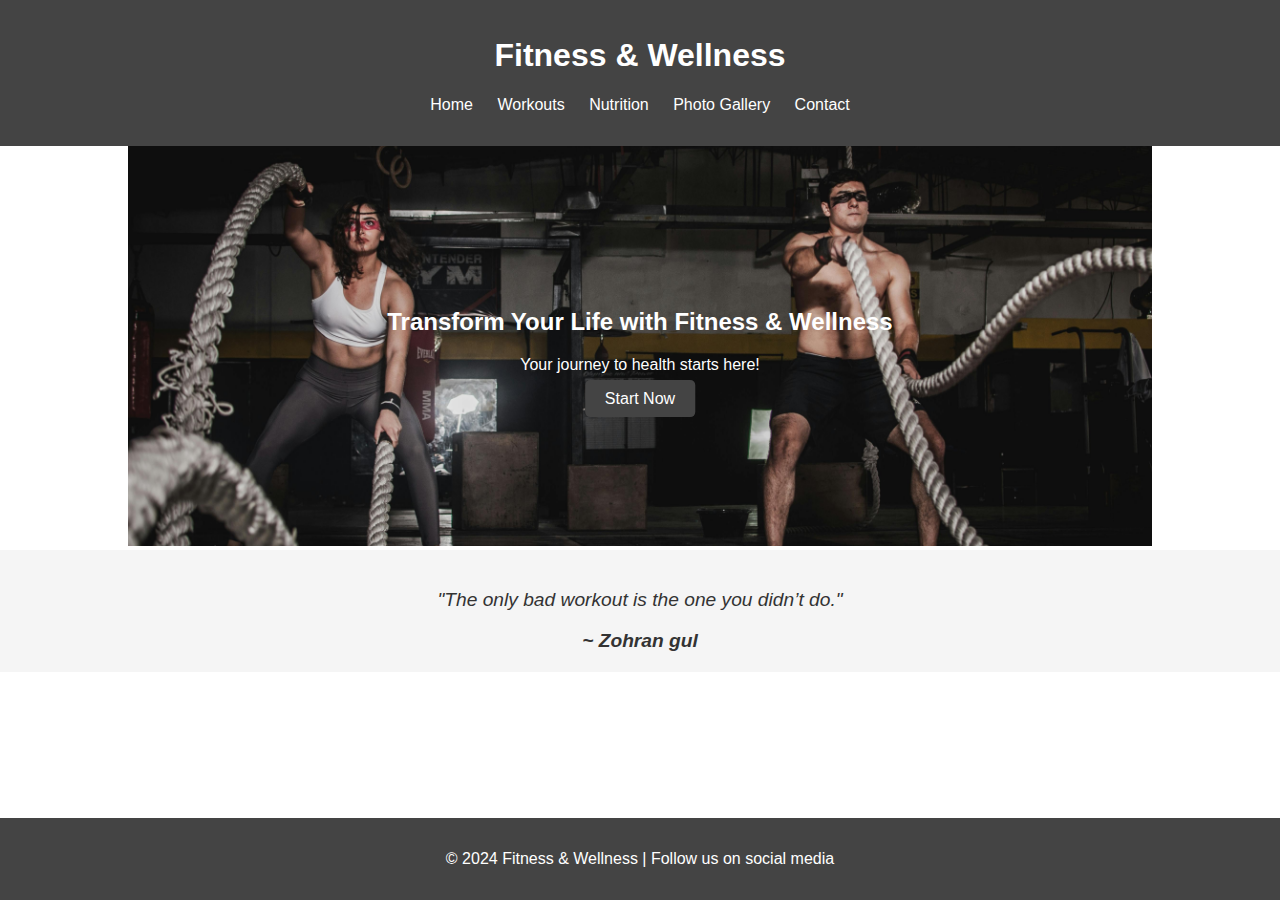
<file: index.html>
<!DOCTYPE html>
<html lang="en">
<head>
    <meta charset="UTF-8">
    <meta name="viewport" content="width=device-width, initial-scale=1.0">
    <title>Fitness & Wellness</title>
    <link rel="stylesheet" href="style.css">
</head>
<body>
    <header>
        <h1>Fitness & Wellness</h1>
        <nav>
            <ul>
                <li><a href="index.html">Home</a></li>
                <li><a href="./workouts.html">Workouts</a></li>
                <li><a href="./nutrition.html">Nutrition</a></li>
                <li><a href="photos.html">Photo Gallery</a></li>
                <li><a href="contact.html">Contact</a></li>
            </ul>
        </nav>
    </header>

    <section class="hero">
        <img src="./1.jpg" alt="Fitness and Wellness" class="hero-image">
        <div class="hero-content">
            <h2>Transform Your Life with Fitness & Wellness</h2>
            <p>Your journey to health starts here!</p>
            <a href="workouts.html" class="cta-button">Start Now</a>
        </div>
    </section>

    <section class="quote-section">
        <blockquote>"The only bad workout is the one you didn’t do."</blockquote>
        <b>~ Zohran gul</b>
    </section>

    <footer>
        <p>&copy; 2024 Fitness & Wellness | Follow us on social media</p>
    </footer>
</body>
</html>
</file>
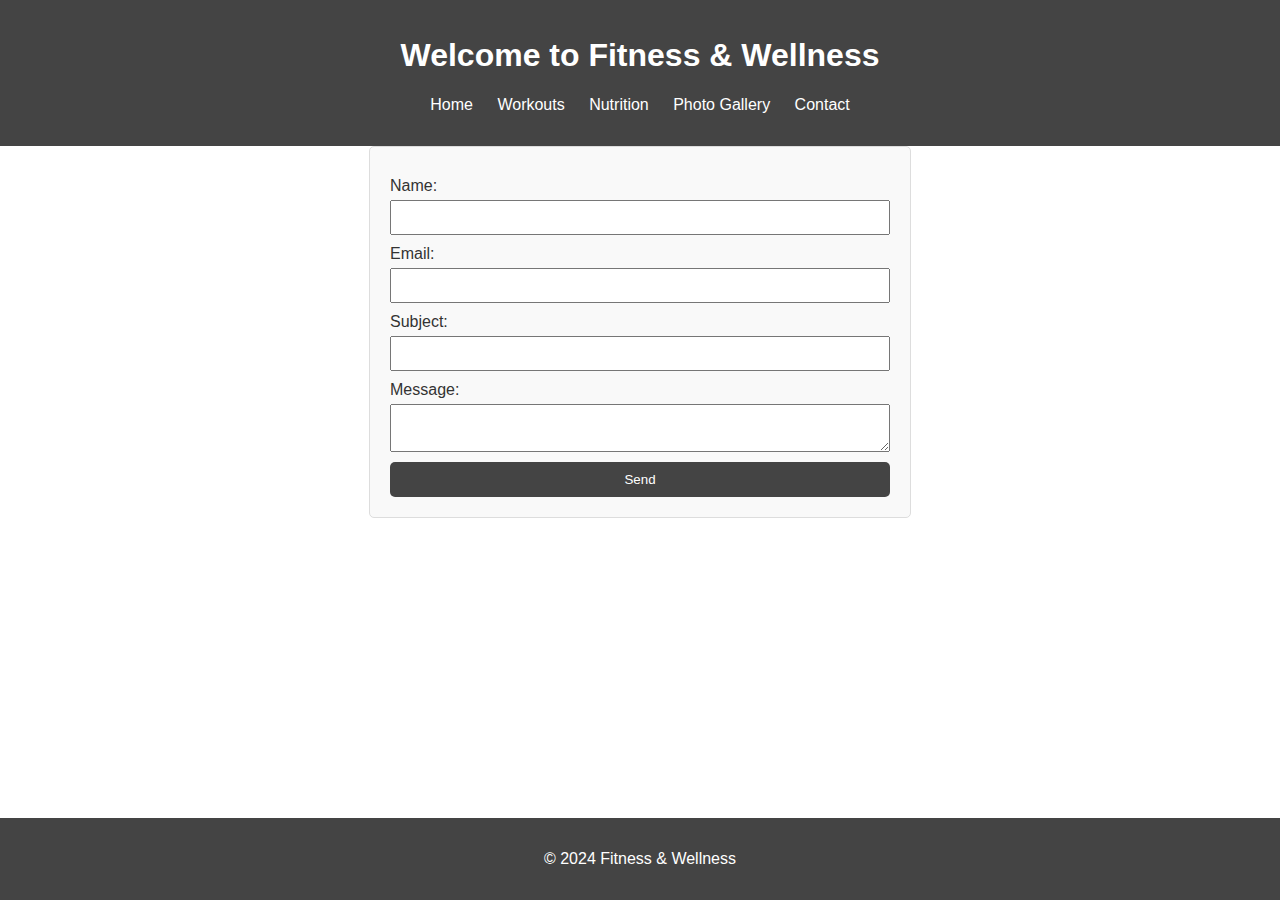
<file: contact.html>
<!DOCTYPE html>
<html lang="en">
<head>
    <meta charset="UTF-8">
    <meta name="viewport" content="width=device-width, initial-scale=1.0">
    <title>Contact Us</title>
    <link rel="stylesheet" href="style.css">
</head>
<body>
    <header>
        <h1>Welcome to Fitness & Wellness</h1>
        <nav>
            <ul>
                <li><a href="index.html">Home</a></li>
                <li><a href="workouts.html">Workouts</a></li>
                <li><a href="nutrition.html">Nutrition</a></li>
                <li><a href="photos.html">Photo Gallery</a></li>
                <li><a href="contact.html">Contact</a></li>
            </ul>
        </nav>
    </header>
    <main>
        <form>
            <label for="name">Name:</label>
            <input type="text" id="name" name="name" required>
            <label for="email">Email:</label>
            <input type="email" id="email" name="email" required>
            <label for="subject">Subject:</label>
            <input type="text" id="subject" name="subject">
            <label for="message">Message:</label>
            <textarea id="message" name="message"></textarea>
            <button type="submit">Send</button>
        </form>
    </main>
    <footer>
        <p>&copy; 2024 Fitness & Wellness</p>
    </footer>
</body>
</html>
</file>
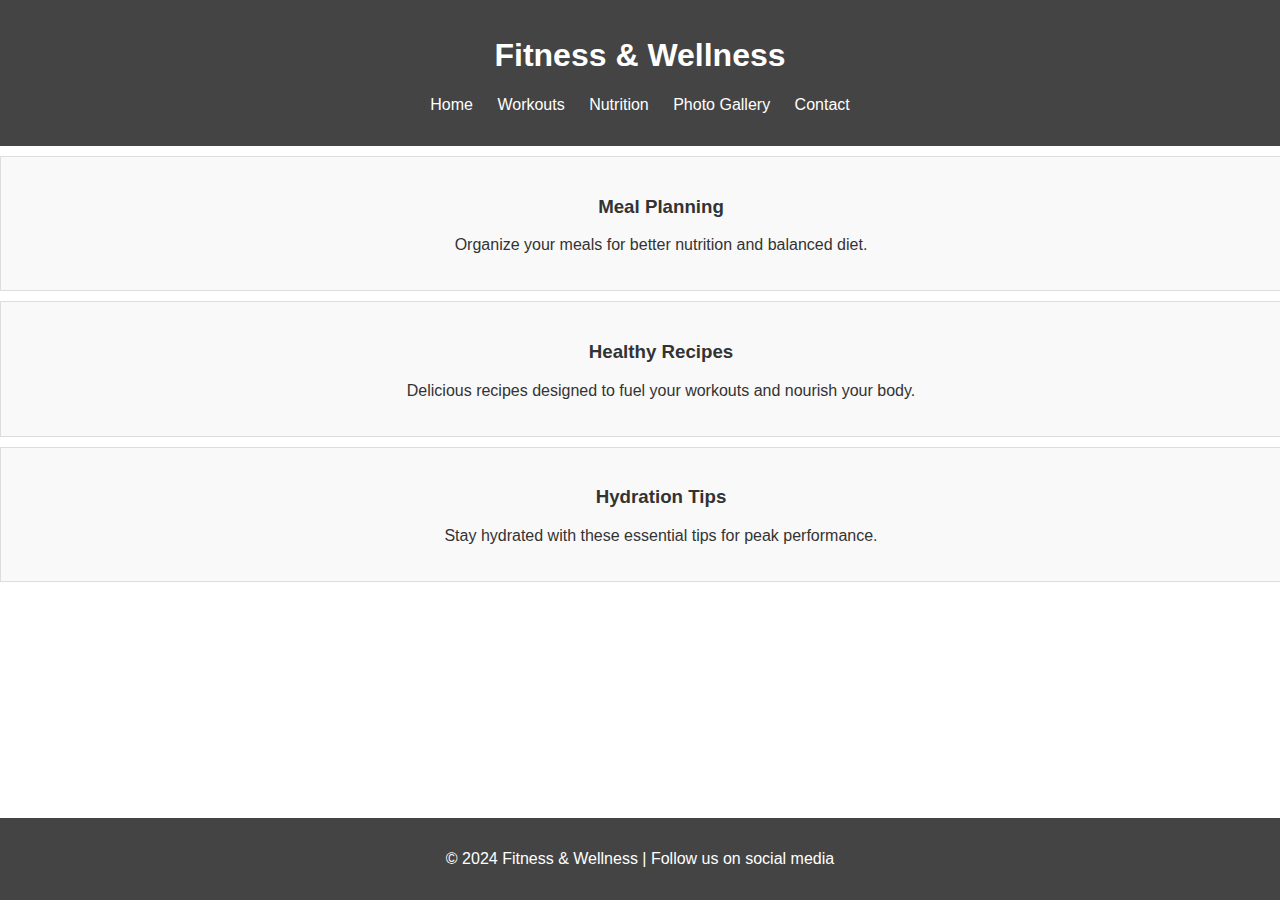
<file: nutrition.html>
<!DOCTYPE html>
<html lang="en">
<head>
    <meta charset="UTF-8">
    <meta name="viewport" content="width=device-width, initial-scale=1.0">
    <title>Nutrition Guide</title>
    <link rel="stylesheet" href="style.css">
</head>
<body>
    <header>
        <h1>Fitness & Wellness</h1>
        <nav>
            <ul>
                <li><a href="index.html">Home</a></li>
                <li><a href="workouts.html">Workouts</a></li>
                <li><a href="nutrition.html">Nutrition</a></li>
                <li><a href="photos.html">Photo Gallery</a></li>
                <li><a href="contact.html">Contact</a></li>
            </ul>
        </nav>
    </header>

    <main>
        <div class="nutrition-cards">
            <div class="card">
                <h3>Meal Planning</h3>
                <p>Organize your meals for better nutrition and balanced diet.</p>
            </div>
            <div class="card">
                <h3>Healthy Recipes</h3>
                <p>Delicious recipes designed to fuel your workouts and nourish your body.</p>
            </div>
            <div class="card">
                <h3>Hydration Tips</h3>
                <p>Stay hydrated with these essential tips for peak performance.</p>
            </div>
        </div>
    </main>

    <footer>
        <p>&copy; 2024 Fitness & Wellness | Follow us on social media</p>
    </footer>
</body>
</html>
</file>
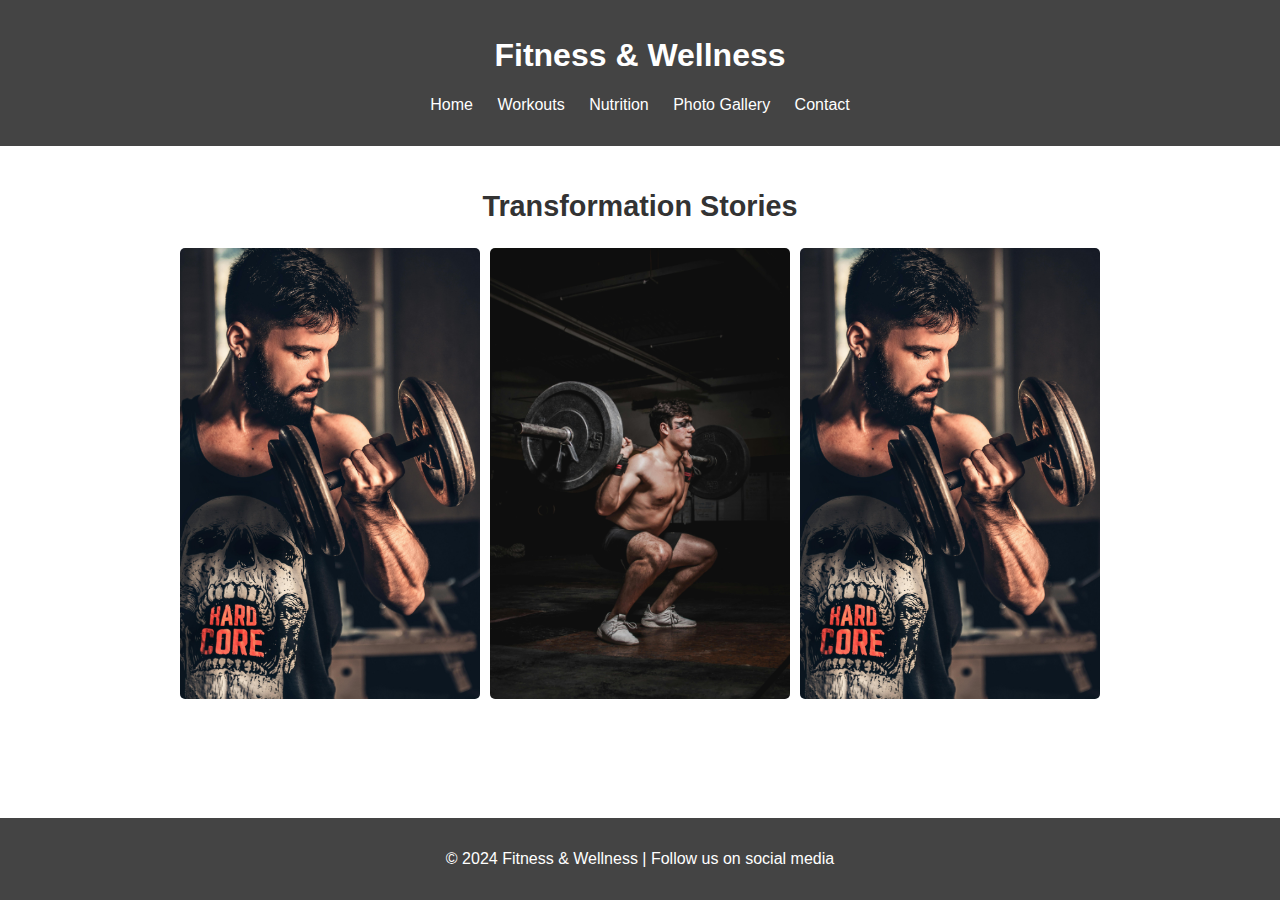
<file: photos.html>
<!DOCTYPE html>
<html lang="en">
<head>
    <meta charset="UTF-8">
    <meta name="viewport" content="width=device-width, initial-scale=1.0">
    <title>Photo Gallery</title>
    <link rel="stylesheet" href="style.css">
</head>
<body>
    <header>
        <h1>Fitness & Wellness</h1>
        <nav>
            <ul>
                <li><a href="index.html">Home</a></li>
                <li><a href="workouts.html">Workouts</a></li>
                <li><a href="nutrition.html">Nutrition</a></li>
                <li><a href="photos.html">Photo Gallery</a></li>
                <li><a href="contact.html">Contact</a></li>
            </ul>
        </nav>
    </header>


    <main>
        <section class="gallery-section">
            <h2>Transformation Stories</h2>
            <div class="gallery">
                <img src="./pexels-cesar-galeao-1673528-3289711.jpg" alt="Transformation Story 1">
                <img src="./pexels-leonardho-1552106.jpg" alt="Transformation Story 2">
                <img src="./pexels-cesar-galeao-1673528-3289711.jpg" alt="Transformation Story 3">
            </div>
        </section>

    <footer>
        <p>&copy; 2024 Fitness & Wellness | Follow us on social media</p>
    </footer>
</body>
</html>
</file>
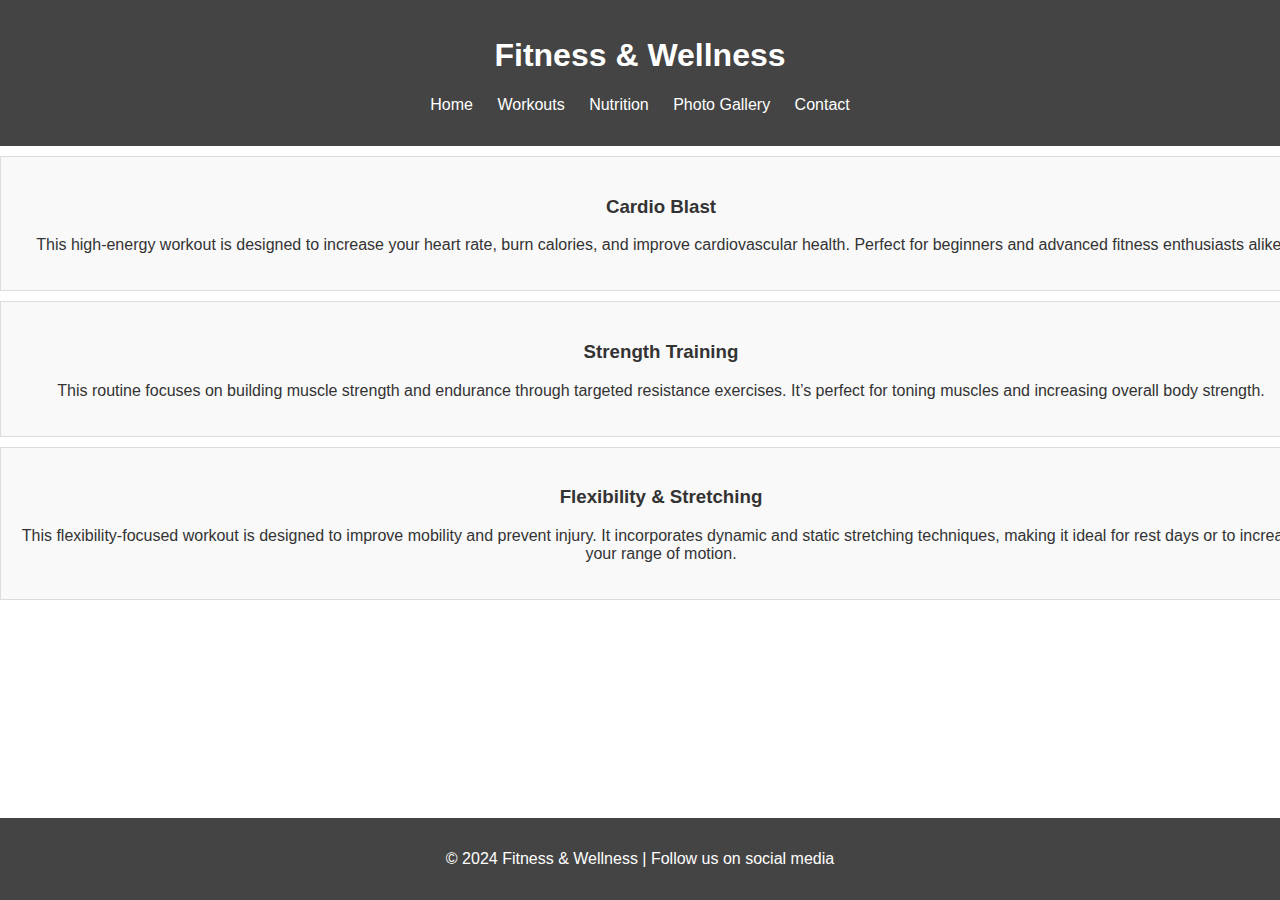
<file: workouts.html>
<!DOCTYPE html>
<html lang="en">
<head>
    <meta charset="UTF-8">
    <meta name="viewport" content="width=device-width, initial-scale=1.0">
    <title>Workout Routines</title>
    <link rel="stylesheet" href="style.css">
</head>
<body>

    <header>
        <h1>Fitness & Wellness</h1>
        <nav>
            <ul>
                <li><a href="index.html">Home</a></li>
                <li><a href="workouts.html">Workouts</a></li>
                <li><a href="nutrition.html">Nutrition</a></li>
                <li><a href="photos.html">Photo Gallery</a></li>
                <li><a href="contact.html">Contact</a></li>
            </ul>
        </nav>
    </header>

 <main>
    <div class="nutrition-cards">
        <div class="card">
            <h3>Cardio Blast</h3>
            <p>This high-energy workout is designed to increase your heart rate, burn calories, and improve cardiovascular health. Perfect for beginners and advanced fitness enthusiasts alike.</p>
        </div>
        <div class="card">
            <h3>Strength Training</h3>
            <p> This routine focuses on building muscle strength and endurance through targeted resistance exercises. It’s perfect for toning muscles and increasing overall body strength.</p>
        </div>
        <div class="card">
            <h3>Flexibility & Stretching</h3>
            <p>This flexibility-focused workout is designed to improve mobility and prevent injury. It incorporates dynamic and static stretching techniques, making it ideal for rest days or to increase your range of motion.</p>
        </div>
    </div>
</main>

    <footer>
        <p>&copy; 2024 Fitness & Wellness | Follow us on social media</p>
    </footer>
</body>
</html>
</file>
<file: style.css>
body {
    font-family: Arial, sans-serif;
    margin: 0;
    padding: 0;
    color: #333;
}

header, footer {
    background-color: #444;
    color: #fff;
    text-align: center;
    padding: 1em 0;
}

footer {
    position: fixed;
    bottom: 0;
    width: 100%;
}

nav ul {
    list-style-type: none;
    padding: 0;
}

nav ul li {
    display: inline;
    margin: 0 10px;
}

nav ul li a {
    color: #fff;
    text-decoration: none;
}

.hero {
    position: relative;
    text-align: center;
}

.hero-image {
    width: 80%;
    height: 400px;
    object-fit: cover;
}

.hero-content {
    position: absolute;
    top: 50%;
    left: 50%;
    transform: translate(-50%, -50%);
    color: white;
}

.cta-button {
    background-color: #444;
    color: #fff;
    padding: 10px 20px;
    text-decoration: none;
    border-radius: 5px;
}

/* Quote Section */
.quote-section {
    padding: 20px;
    background-color: #f5f5f5;
    text-align: center;
    font-size: 1.2em;
    font-style: italic;
}

/* Full-Width Cards */
.nutrition-cards .card {
    background-color: #f9f9f9;
    border: 1px solid #ddd;
    padding: 20px;
    width: 100%;
    margin: 10px 0;
    text-align: center;
}

/* Gallery */
.gallery {
    display: flex;
    justify-content: center;
    gap: 10px;
    padding: 10px;
}

.gallery img {
    width: 300px;
    height: auto;
    border-radius: 5px;
    transition: transform 0.2s ease;
}

.gallery img:hover {
    transform: scale(1.05);
}

/* Contact Form */
form {
    max-width: 500px;
    margin: auto;
    padding: 20px;
    background-color: #f9f9f9;
    border: 1px solid #ddd;
    border-radius: 5px;
    display: flex;
    flex-direction: column;
}

label {
    margin-top: 10px;
}

input, textarea {
    padding: 8px;
    margin-top: 5px;
}

button {
    margin-top: 10px;
    padding: 10px;
    background-color: #444;
    color: #fff;
    border: none;
    border-radius: 5px;
}

/* Gallery Page Styling */
.gallery-section {
    padding: 20px;
    text-align: center;
}

.gallery-section h2 {
    font-size: 1.8em;
    margin-bottom: 15px;
    color: #333;
}

.gallery {
    display: flex;
    justify-content: center;
    gap: 10px;
    padding: 10px;
}

.gallery img {
    width: 300px;
    height: auto;
    border-radius: 5px;
    transition: transform 0.2s ease;
}

.gallery img:hover {
    transform: scale(1.05);
}
</file>
